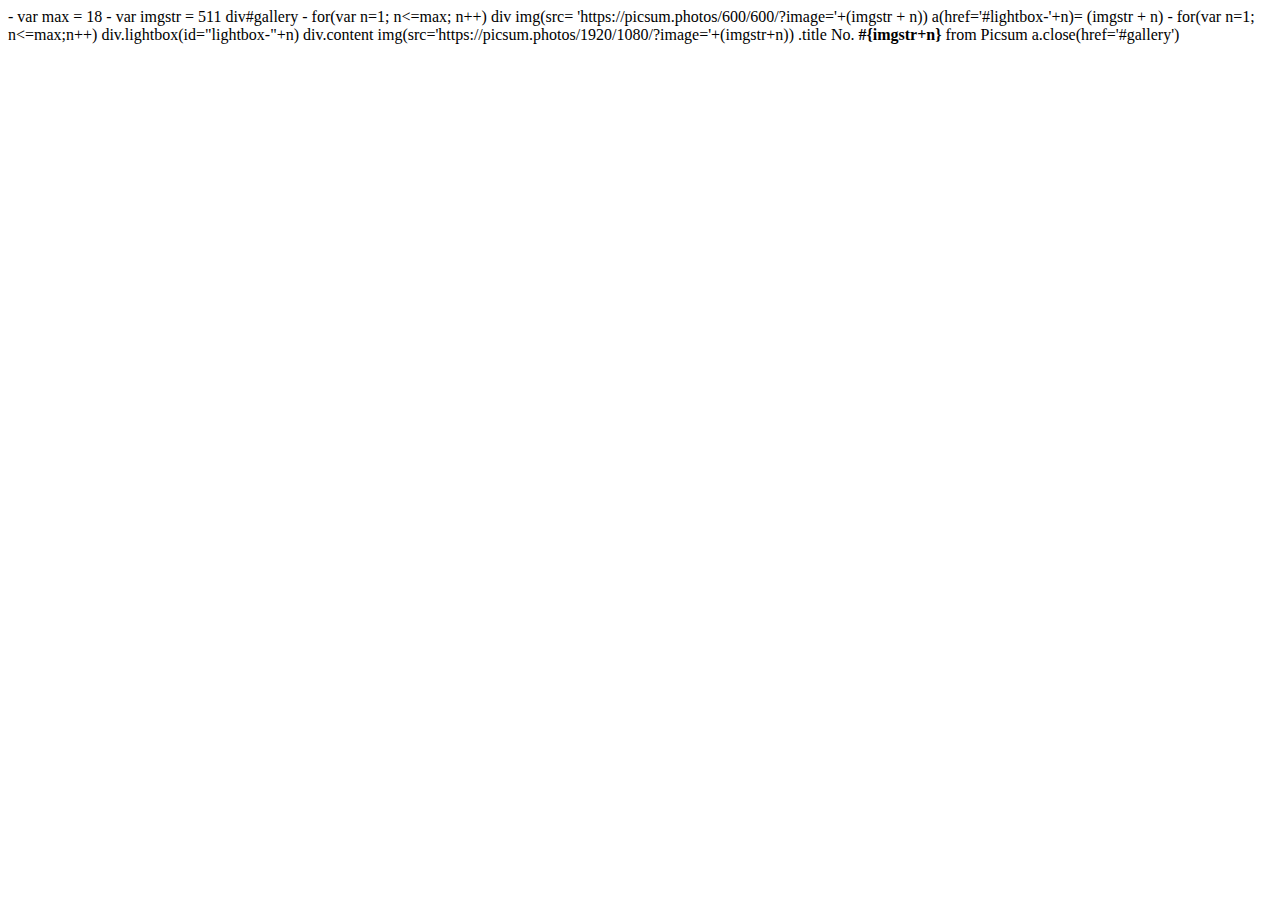
<file: gallery.html>
<!DOCTYPE html>
<html lang="en">
<head>
    <meta charset="UTF-8">
    <meta http-equiv="X-UA-Compatible" content="IE=edge">
    <meta name="viewport" content="width=device-width, initial-scale=1.0">
    <title>Galeria d'imatges</title>
</head>
<body>
    - var max = 18
- var imgstr = 511
div#gallery
  - for(var n=1; n<=max; n++)
    div
      img(src= 'https://picsum.photos/600/600/?image='+(imgstr + n))
      a(href='#lightbox-'+n)= (imgstr + n)

- for(var n=1; n<=max;n++)
  div.lightbox(id="lightbox-"+n)
    div.content
      img(src='https://picsum.photos/1920/1080/?image='+(imgstr+n))
      .title No. <b>#{imgstr+n}</b> from Picsum
      a.close(href='#gallery')
 
</body>
</html>
</file>
